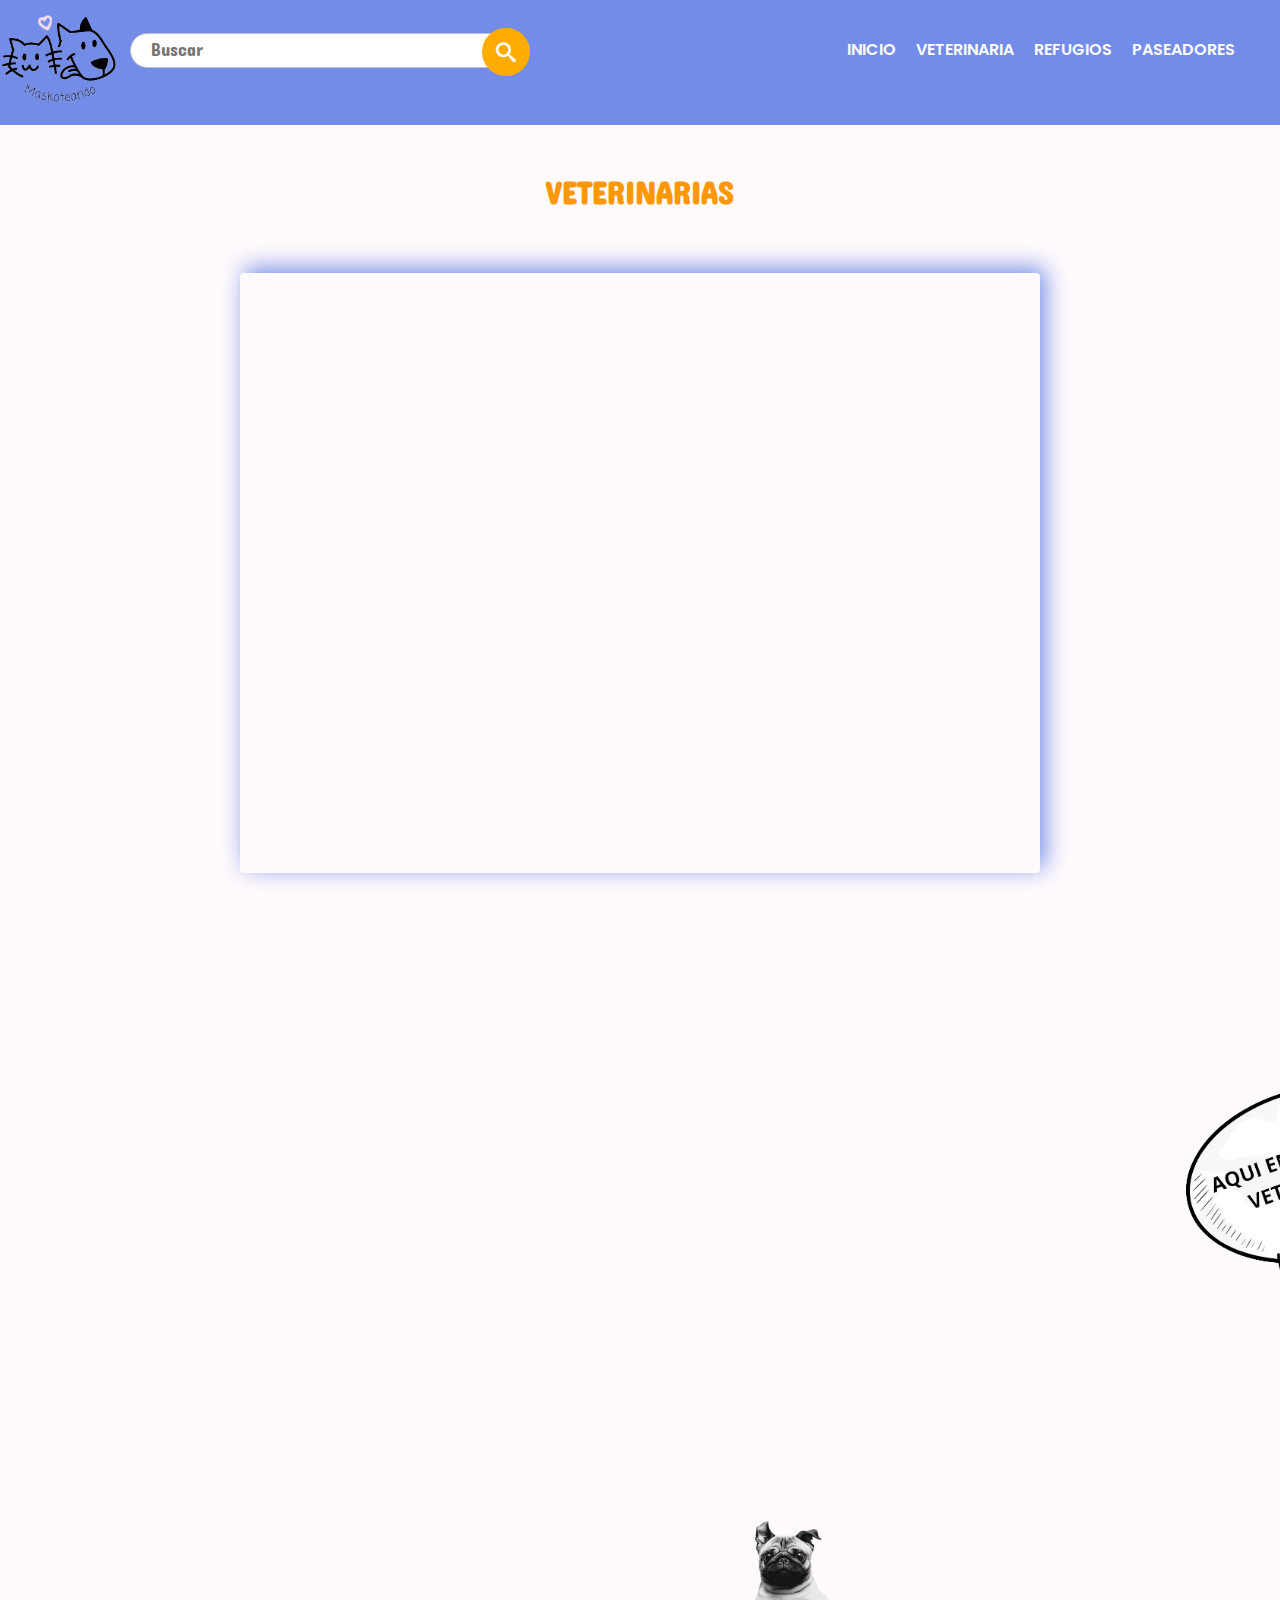
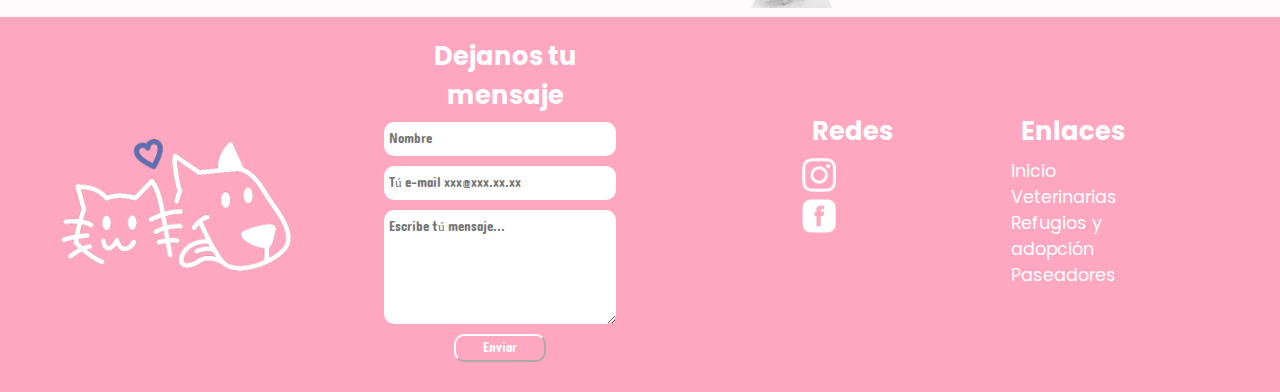
<file: veterinarias.html>
<!DOCTYPE html>
<html lang="es">
<head>
    <meta charset="UTF-8">
    <meta http-equiv="X-UA-Compatible" content="IE=edge">
    <meta name="viewport" content="width=device-width, initial-scale=1.0">
    <title>Document</title>
    <link rel="stylesheet" href="css/iconos.css">
    <link rel="stylesheet" href="css/style.css">
    <link rel="stylesheet" href="css/veterinarias.css">
</head>
<body>

    <header>
    
        <nav>
            <!-----logo------>
            <div>
                <img class="logo" src="imagenes\LogoHeader.png" alt="">
            </div>

            <!-----barra------>
            <div class="buscar">
                <input  class="inputbuscar"  type="text" placeholder="Buscar" required>
                <div  class="btn" >
                <span class="icon-search"></span> 
                </div>
            </div>
            <!------menu----->
            <input type="checkbox" id="check">
            <label for="check" class="bar-btn">
                <span class="icon-menu"></span>
            </label>

            <ul class="nav-menu">
                <li><a href="index.html">INICIO</a></li>
                <li><a href="veterinarias.html">VETERINARIA</a></li>
                <li><a href="refugios.html">REFUGIOS</a></li>
                <li><a href="paseadores.html">PASEADORES</a></li>
                
               
            </ul>
        </nav>
        </header>
         <main>

             
            <div class="container">
            <h1>VETERINARIAS</h1>    
              
            <iframe class="mapa"src="https://www.google.com/maps/embed/v1/search?key=AIzaSyC8xnAMJed4ZRU5cxP1U8w70cy7NlJKCdE&q=veterinarias+24+horasBuenos+Aires" 
            width="800" height="600" style="border:0;" allowfullscreen="" loading="lazy" referrerpolicy="no-referrer-when-downgrade"></iframe>
        
            </div>
             
                <div class="perrito">
                <img  id="dialogovete" src="imagenes\veterinaria.png" alt="globo texto">
                <img id="perritovete" src="imagenes\fotovete.png" alt="imagenperrito">
             </div>
    
    </main>
    <footer class="piepagina ">
        <div class="foot">

            <!-- <div class="box">  -->
                <img id="logo-footer" src="imagenes/LOGO FOOTER.png" alt="logo" id="logo">
            <!-- </div> -->
            <div class="box">
                
                    <form id="form-mensaje">
                        <h2>Dejanos tu mensaje</h2>
                        <input type="text" placeholder="Nombre" required>

                        <input type="email" placeholder="Tú e-mail xxx@xxx.xx.xx" required>
                    
                        <textarea rows="2" cols="25" placeholder="Escribe tú mensaje..." required></textarea>
                    
                        <button class="btn-enviar" type="submit">Enviar</button>
                    
                    </form>
                
            </div>
                <div class="caja-redes-enlaces">

                    <div class="box">
                        <h2> Redes</h2>
                        <a href="#"><img src="imagenes/LOGO-INSTA.png" alt="logo-instagram"></a>
                        <a href="#"><img src="imagenes/LOGO-FACEBOOK.png" alt="logo-facebook"></a>
                    </div>
        
                    <div class="box">
                            <h2> Enlaces </h2>
                            <a href="#">Inicio</a>
                            <a href="#">Veterinarias</a>
                            <a href="#">Refugios y adopción</a>
                            <a href="#">Paseadores</a>
                    </div>
                </div>
        </div>
    </footer>
</body>
</html>
</file>
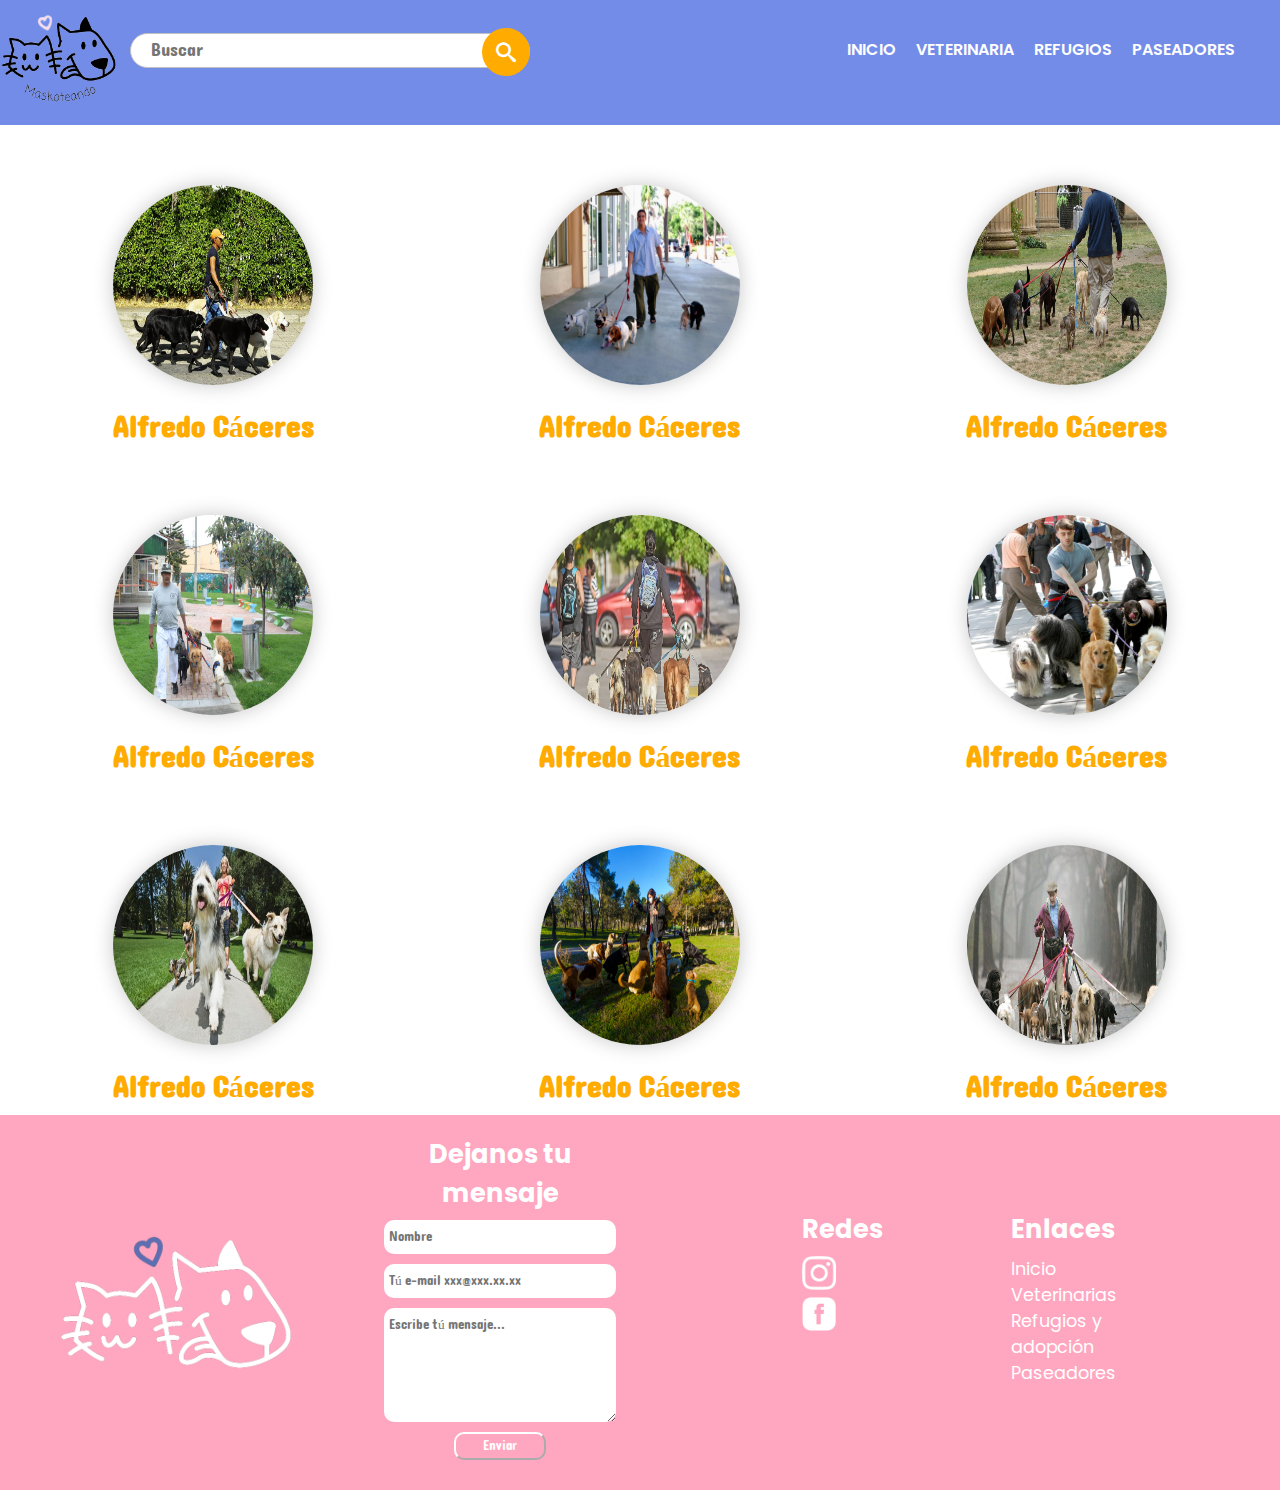
<file: pages/paseadores.html>
<!DOCTYPE html>
<html lang="es">
<head>
    <meta charset="UTF-8">
    <meta http-equiv="X-UA-Compatible" content="IE=edge">
    <meta name="viewport" content="width=device-width, initial-scale=1.0">
    <title>Maskoteando</title>
    <link rel="stylesheet" href="../css/iconos.css">
    <link rel="stylesheet" href="../css/style.css">
    <link rel="stylesheet" href="../css/refugios.css">

</head>
<body>
    <header>
    
        <nav>
            <!-----logo------>
            <div>
                <img class="logo" src="../imagenes/LogoHeader.png" alt="">
            </div>

            <!-----barra------>
            <div class="buscar">
                <input  class="inputbuscar"  type="text" placeholder="Buscar" required>
                <div  class="btn" >
                <span class="icon-search"></span> 
                </div>
            </div>
            <!------menu----->
            <input type="checkbox" id="check">
            <label for="check" class="bar-btn">
                <span class="icon-menu"></span>
            </label>

            <ul class="nav-menu">
                <li><a href="../index.html">INICIO</a></li>
                <li><a href="../pages/veterinarias.html">VETERINARIA</a></li>
                <li><a href="../pages/refugios.html">REFUGIOS</a></li>
                <li><a href="../pages/paseadores.html">PASEADORES</a></li>
                
               
            </ul>

            

        </nav>

        
    </header>


    <main>

    </main>
    <div>
        <div class="divrefugios">
            <div class="div1" >
                <img class="divperfil" src="../imagenes/Paseador-1.jpg" alt="perfil">
                <h4>Alfredo Cáceres</h4>
            </div>

            <div class="div2" >
                <img class="divperfil" src="../imagenes/Paseador-2.jpg" alt="">
                <h4>Alfredo Cáceres</h4>
            </div>

            <div  class="div3" >
            <img  class="divperfil" src="../imagenes/Paseador-4.jpg" alt="">
            <h4>Alfredo Cáceres</h4>
            </div>
        </div>

        <div class="divrefugios">
            <div class="div1" >
                <img class="divperfil" src="../imagenes/Paseador-5.jpg" alt="perfil">
                <h4>Alfredo Cáceres</h4>
            </div>

            <div class="div2" >
                <img class="divperfil" src="../imagenes/Paseador-6.jpg" alt="">
                <h4>Alfredo Cáceres</h4>
            </div>

            <div  class="div3" >
                <img  class="divperfil" src="../imagenes/Paseador-7.jpg" alt="">
                <h4>Alfredo Cáceres</h4>
            </div>
        </div>

        <div class="divrefugios">
            <div class="div1" >
                <img class="divperfil" src="../imagenes/Paseador-8.jpg" alt="perfil">
                <h4>Alfredo Cáceres</h4>
            </div>

            <div class="div2" >
                <img class="divperfil" src="../imagenes/Paseador-9.jpg" alt="">
                <h4>Alfredo Cáceres</h4>
            </div>

            <div  class="div3" >
                <img  class="divperfil" src="../imagenes/Paseador-10.jpg" alt="">
                <h4>Alfredo Cáceres</h4>
            </div>
        </div>

    </div>


    <footer class="piepagina ">
        <div class="foot">

            <!-- <div class="box">  -->
                <img id="logo-footer" src="../imagenes/LOGO FOOTER.png" alt="logo" id="logo">
            <!-- </div> -->
            <div class="box">
                
                    <form id="form-mensaje">
                        <h2>Dejanos tu mensaje</h2>
                        <input type="text" placeholder="Nombre" required>

                        <input type="email" placeholder="Tú e-mail xxx@xxx.xx.xx" required>
                    
                        <textarea rows="2" cols="25" placeholder="Escribe tú mensaje..." required></textarea>
                    
                        <button class="btn-enviar" type="submit">Enviar</button>
                    
                    </form>
                
            </div>
                <div class="caja-redes-enlaces">

                    <div class="box">
                        <h2> Redes</h2>
                        <a href="#"><img src="../imagenes/LOGO-INSTA.png" alt="logo-instagram"></a>
                        <a href="#"><img src="../imagenes/LOGO-FACEBOOK.png" alt="logo-facebook"></a>
                    </div>
        
                    <div class="box">
                        <h2> Enlaces </h2>
                        <a href="../index.html">Inicio</a>
                        <a href="../pages/veterinarias.html">Veterinarias</a>
                        <a href="../pages/refugios.html">Refugios y adopción</a>
                        <a href="../pages/paseadores.html">Paseadores</a>
                </div>
                </div>
        </div>
    </footer>
</body>
</html>
</file>
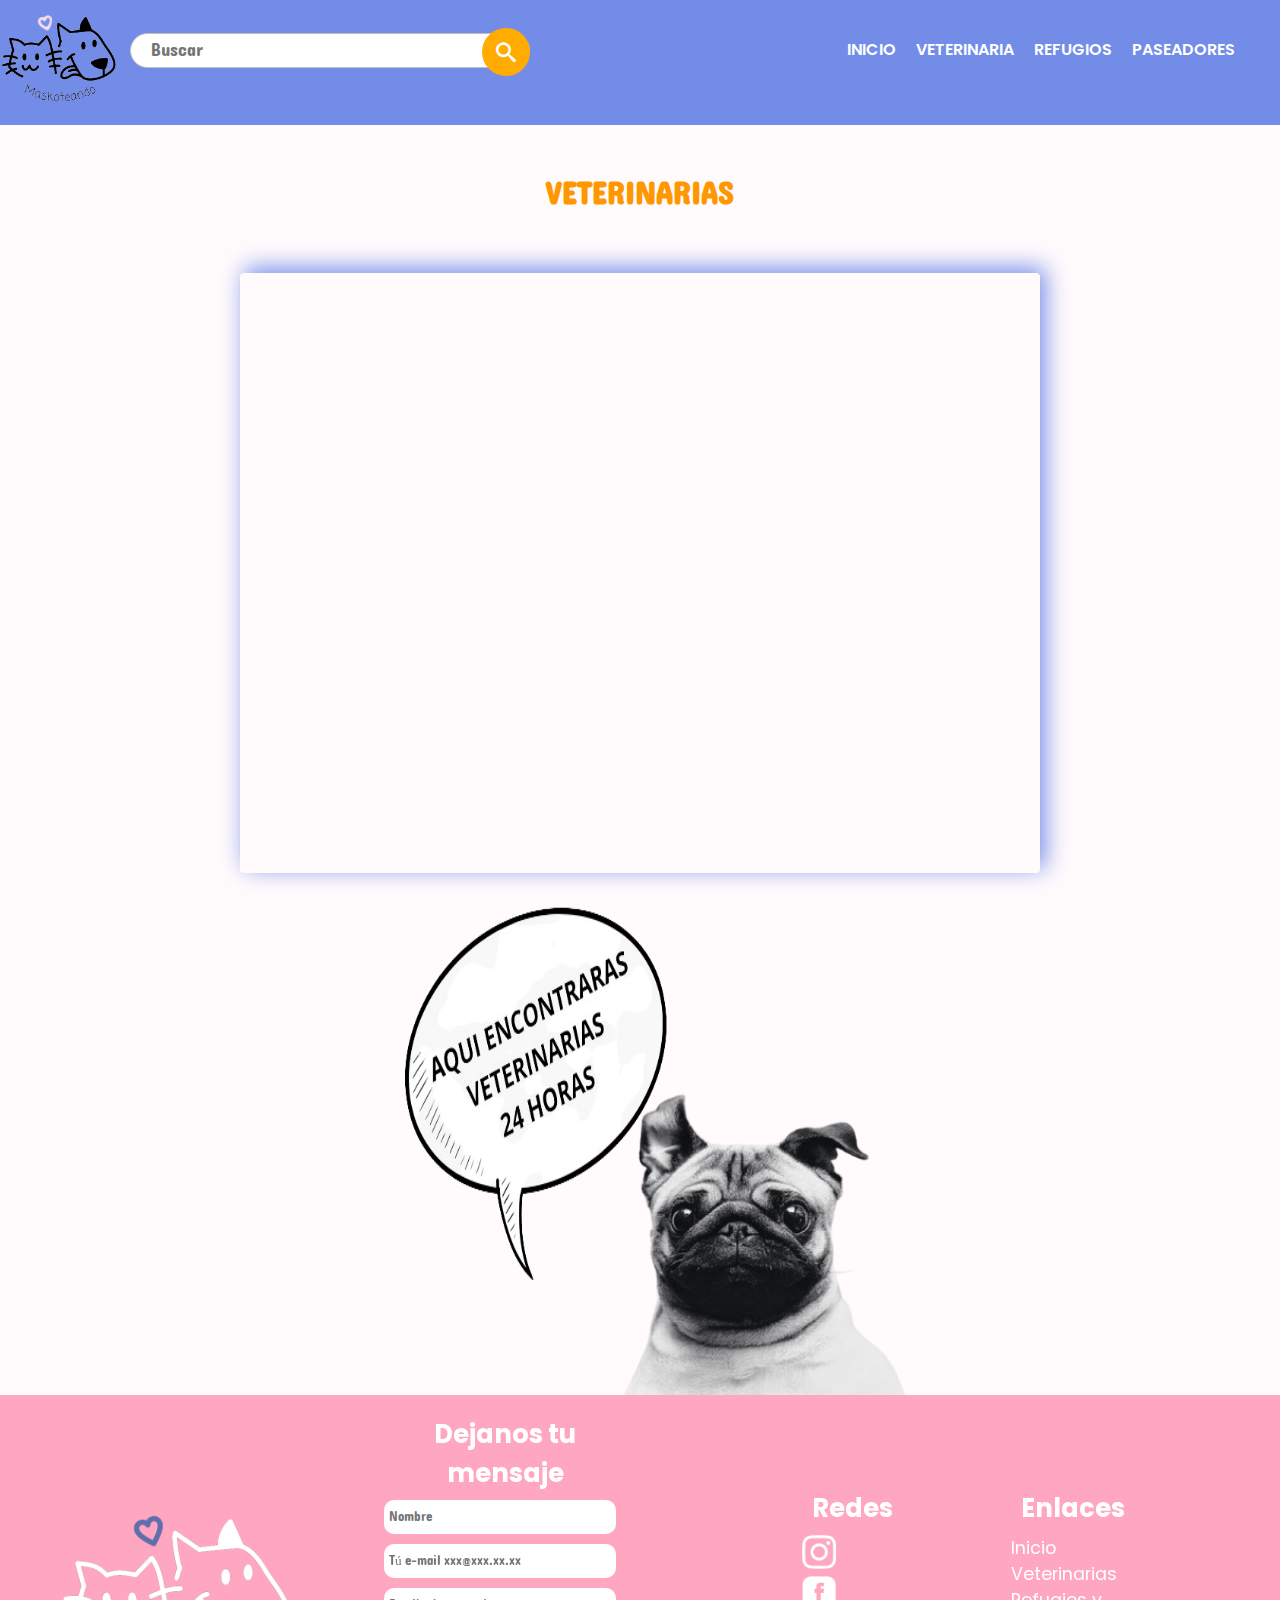
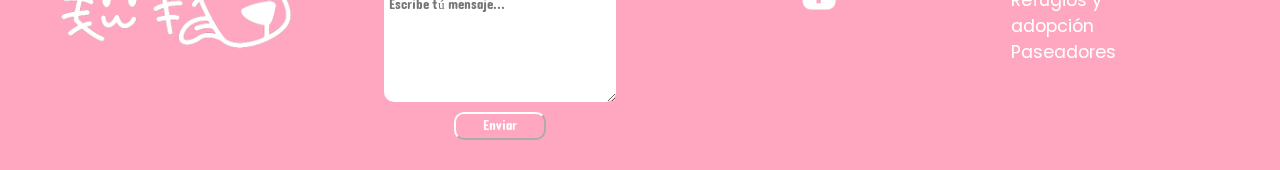
<file: pages/veterinarias.html>
<!DOCTYPE html>
<html lang="es">
<head>
    <meta charset="UTF-8">
    <meta http-equiv="X-UA-Compatible" content="IE=edge">
    <meta name="viewport" content="width=device-width, initial-scale=1.0">
    <title>Maskoteando</title>
    <link rel="stylesheet" href="../css/iconos.css">
    <link rel="stylesheet" href="../css/style.css">
    <link rel="stylesheet" href="../css/veterinarias.css">
</head>
<body>

    <header>
    
        <nav>
            <!-----logo------>
            <div>
                <img class="logo" src="../imagenes/LogoHeader.png" alt="">
            </div>

            <!-----barra------>
            <div class="buscar">
                <input  class="inputbuscar"  type="text" placeholder="Buscar" required>
                <div  class="btn" >
                <span class="icon-search"></span> 
                </div>
            </div>
            <!------menu----->
            <input type="checkbox" id="check">
            <label for="check" class="bar-btn">
                <span class="icon-menu"></span>
            </label>

            <ul class="nav-menu">
                <li><a href="../index.html">INICIO</a></li>
                <li><a href="../pages/veterinarias.html">VETERINARIA</a></li>
                <li><a href="../pages/refugios.html">REFUGIOS</a></li>
                <li><a href="../pages/paseadores.html">PASEADORES</a></li>
                
               
            </ul>
        </nav>
        </header>
         <main>

             
            <div class="container">
            <h1>VETERINARIAS</h1>    
              
            <iframe class="mapa"src="https://www.google.com/maps/embed/v1/search?key=AIzaSyC8xnAMJed4ZRU5cxP1U8w70cy7NlJKCdE&q=veterinarias+24+horasBuenos+Aires" 
            width="800" height="600" style="border:0;" allowfullscreen="" loading="lazy" referrerpolicy="no-referrer-when-downgrade"></iframe>
        
            </div>
             
            <div class="perritoveterinaria">
                <img  id="dialogovete" src="../imagenes/veterinaria.png" alt="globo texto">
                <img id="perritovete" src="../imagenes/fotovete.png" alt="imagenperrito">
             </div>
    
    </main>
    <footer class="piepagina ">
        <div class="foot">

            <!-- <div class="box">  -->
                <img id="logo-footer" src="../imagenes/LOGO FOOTER.png" alt="logo" id="logo">
            <!-- </div> -->
            <div class="box">
                
                    <form id="form-mensaje">
                        <h2>Dejanos tu mensaje</h2>
                        <input type="text" placeholder="Nombre" required>

                        <input type="email" placeholder="Tú e-mail xxx@xxx.xx.xx" required>
                    
                        <textarea rows="2" cols="25" placeholder="Escribe tú mensaje..." required></textarea>
                    
                        <button class="btn-enviar" type="submit">Enviar</button>
                    
                    </form>
                
            </div>
                <div class="caja-redes-enlaces">

                    <div class="box">
                        <h2> Redes</h2>
                        <a href="#"><img src="../imagenes/LOGO-INSTA.png" alt="logo-instagram"></a>
                        <a href="#"><img src="../imagenes/LOGO-FACEBOOK.png" alt="logo-facebook"></a>
                    </div>
        
                    <div class="box">
                            <h2> Enlaces </h2>
                            <a href="../index.html">Inicio</a>
                            <a href="../pages/veterinarias.html">Veterinarias</a>
                            <a href="../pages/refugios.html">Refugios y adopción</a>
                            <a href="../pages/paseadores.html">Paseadores</a>
                    </div>
                </div>
        </div>
    </footer>
</body>
</html>
</file>
<file: css/iconos.css>
@font-face {
  font-family: 'icomoon';
  src:  url('fonts/icomoon.eot?vho2tx');
  src:  url('fonts/icomoon.eot?vho2tx#iefix') format('embedded-opentype'),
    url('fonts/icomoon.ttf?vho2tx') format('truetype'),
    url('fonts/icomoon.woff?vho2tx') format('woff'),
    url('fonts/icomoon.svg?vho2tx#icomoon') format('svg');
  font-weight: normal;
  font-style: normal;
  font-display: block;
}

[class^="icon-"], [class*=" icon-"] {
  /* use !important to prevent issues with browser extensions that change fonts */
  font-family: 'icomoon' !important;
  speak: never;
  font-style: normal;
  font-weight: normal;
  font-variant: normal;
  text-transform: none;
  line-height: 1;

  /* Better Font Rendering =========== */
  -webkit-font-smoothing: antialiased;
  -moz-osx-font-smoothing: grayscale;
}

.icon-quotes-left:before {
  content: "\e977";
}
.icon-quotes-right:before {
  content: "\e978";
}
.icon-search:before {
  content: "\e986";
}
.icon-menu:before {
  content: "\e9bd";
}
.icon-mail2:before {
  content: "\ea84";
}
.icon-facebook2:before {
  content: "\ea91";
}
.icon-instagram:before {
  content: "\ea92";
}
.icon-whatsapp:before {
  content: "\ea93";
}
.icon-twitter:before {
  content: "\ea96";
}
</file>
<file: css/style.css>
@import url('https://fonts.googleapis.com/css2?family=Dangrek&display=swap');

@import url('https://fonts.googleapis.com/css2?family=Poppins:wght@300;400;500;600;700&display=swap');
:root {
    --color-yellow: #ffe0e9;
    --color-pink: #FFF9ED;
    --color-letteryellow: #FFAB00;

    --color-white: #F5F5F5;
    --color-lettergray: #524C4C;
    --color-bluelight: #84FFF0;  
} 
*{ 
    margin: 0;
    padding: 0;
    box-sizing: border-box;
    font-family: 'Dangrek', cursive;
    /* font-family: 'Poppins', sans-serif; */
    text-decoration: none;
    list-style: none;
    box-sizing: border-box;
}




/*************** HEADER *****************/
header {
    width:100%;
    height:125px;
    background-color: #738CE8  ; 
    
}

nav {
    height:100px;
    width:100%;
    display: flex;
    justify-content: space-between;
    align-items: center;}

main {background-color: #FFFAFC;}

.logo {    
    width: 400px;
    margin-top: 30px;
    margin-left: -140px;
}

.bar-btn { font-size: 25px;
    color: #FFFFFF;
    margin-right: 20px;
    cursor: pointer;
}

.nav-menu {
    position: absolute;
    z-index: 1;
    width:100%;
    height:0vh;
    top: 120px;
    background: #FFA4BF;
   text-align: center;
    transition: all .5s;
}
.nav-menu li {
    display:none;
    line-height: 30px;
    margin: 50px 0;
    transition: all .5s;}

.nav-menu li a {
    color: #FFFFFF;
    font-size: 16px;
    text-transform:uppercase;
    font-weight: 600;
    font-family: 'Poppins', sans-serif;
}

.nav-menu li a.active, .nav-menu li a:hover{ 
    color:#FF9800;
    transition: .3s;
}
#check {
    display:none;
}
#check:checked ~ .nav-menu {
    height: 100vh;
}
#check:checked ~ .nav-menu li {
    display:block;
}
.buscar{
    position: absolute;
    padding: 5px;
     left: 125px;
}

.buscar input {
    width: 0px;
    height: 35px;
    padding: 0 20px;
    font-size: 18px;
    color: #000;
    outline: none;
    border: 1px solid silver;
    border-radius: 30px;
    transition: all 0.6s ease;
}

.btn{
    position: absolute;
    top: 0;
    right: 5px;
    background: #FFAB00;
    width: 48px;
    height: 48px;
    line-height: 55px;
    text-align: center;
    color: #FFFFFF;
    font-size: 20px;
    border-radius: 50%;
    cursor: pointer;
}

.buscar:hover input{
    width: 200px;
}

.buscar input:focus{
    width: 200px;
}

@media screen and (min-width: 768px ) {

#check {display:none; }

.bar-btn { display: none;
    font-size: 25px;
    color: #FFAB00;
    margin-right: 20px;
    cursor: pointer;}
        
.nav-menu{ position: relative;
     display: flex;
    justify-content: flex-end;
    align-items: center;
    margin: 0, 10px;
    width: 70%;
    height: 100px;
    top: 0;
    background: none;
    text-align: center;
    transition: none;
    }
    
.nav-menu li {
    display: inline-block;
    line-height: 100px;
    margin: 0 10px;
    }
    
.buscar input:focus{
        width: 180px;
    }
.buscar input{ 
    transition: none;} }

 

@media screen and (min-width: 1021px) {
  
.nav-menu {
    position: relative;
    display: flex;
    justify-content: end;
    margin-right: 35px;
    height: 100px;
    bottom: 80px;
    top:0;
    background: none;
    transition: none;
    text-align: right;}


.nav-menu li {
    display: inline-block;
    line-height: 100px;
    margin: 0 10px;
    transition: none;}

.buscar input {
    width: 400px;} /********************************************/
} 

/***************MAIN  HOME*****************/

#home-caja1 , #home-caja2, #home-caja3{
    width: 100%;
    height: auto;
    background-color: #FFF9ED;

}
/* main {

    font-family: 'Dangrek', cursive;

} */
#eslogan{
    width: 100%;
    height: auto;
    display: flex;
    /* justify-content: center; */
    justify-content: space-evenly;
    align-items: center;
}
#eslogan p{
    width: 37%;
    font-size: 3rem;
    color: #FFAB00;
    text-align: center;
}
#home-caja1 img {
    width: 41%;
    height: auto;
}

#contenedor-patitas {
    width: 100%;
    height: auto;
    display: flex;
    justify-content: space-around;
    align-items: center;
}
#contenedor-patitas  a{
    text-decoration: none;
    display: flex;
    align-items: center;

}
#contenedor-patitas  a img {
    width: 31%;
    height: auto;
    
}
#contenedor-patitas  a span {
    font-size: 2.7rem;
    font-weight: bold;
    color: #524C4C;
}
/* .patitas-elemento {
    width: 200px;
} */

/******************* caja 2 ******************/
#home-caja2 {
    background-color: #ffffff;
    display: flex;
    justify-content: space-evenly;
    align-items: center;
}


#home-caja2 p:first-child{
    color: #524C4C;
    font-weight: bold;
    font-size: 5.9rem;
}

#home-caja2 p:nth-child(2){
    color: #555955;
    
    font-size: 2.5rem;
}

#home-caja2 p:nth-last-child(2){
    color: #524C4C;
    font-size: 3rem;
    font-weight: 700;
}
#home-caja2 p:last-child{
    color: #01FFE0;
    font-size: 4.9em;
}



#home-sabias-que {
    width: 80%;
    text-align: center;
    text-shadow: 2px 5px 4px grey;
}

/********* home caja 3 ************/

#home-caja3{
    position: relative;
}
#home-caja3 h1{
    font-weight: bold;
    font-size: 4.7rem;
    color: #FFAB00; 
    text-align: center;
    text-shadow: 5px 5px 10px  rgb(148, 143, 143);
}

#curiosidades-items {
    margin-top: 20px;
    width: 100%;
    /* height: 500px; */
    height: 232px;
    display: flex;
    justify-content: space-evenly;
    /* position: relative; */
}
.burbuja{
    width: 200px;
    height: 50px;
    background-color: #01FFE0;
    border-radius: 10px;
    box-shadow: 5px 5px 10px  rgb(148, 143, 143);
}

.perrito{
    /* position: absolute; */
    right: 0;
    top: 213px;
    margin-left: 71%;
}


/***************FOOTER************************/

.piepagina {
    width: 100%;
    background:#FFA7C0;
    
}

.piepagina .foot{
    padding: 20px;
    width: 100%;
    height: auto;
    max-width: 1200px;
    margin: auto;
    display: flex;
    justify-content: space-between;
    align-items: center;

}
#form-mensaje{
    height: 100%;
    width: 100%;
    display: flex;
    flex-direction: column;
    justify-content: center;
}
form input,textarea {
    margin-bottom: 10px;
    width: 100%;
    border-radius: 10px;
    padding: 5px;
    outline: none;
    border:none;
}
textarea {
    height: 114px;
}
.btn-enviar {
    display: block;
    width: 40%;
    margin: auto;
    border-radius: 10px;
    background-color: #FFA7C0;
    color: white;
    border-color: white;
}

.piepagina .foot .box {
    width: 20%;
    height: 100%;
    display: flex;
    flex-direction: column;
    justify-content: center;
    align-items: flex-start ;
    margin-bottom: 10px;
     
}
.piepagina .foot .box h2{
    color: white;
    margin-bottom: 7px;
    font-size: 1.6rem;
    text-align: center;
}
.piepagina .foot .box a{
    color: white;
    text-decoration: none;
    font-size: 1.1rem;
}
img{ /** logo */
 width: 30%;
 height: auto;

}
#logo-footer {
    width: 20%;
    height: auto;
    margin-right: 10px;
}


.box a,.box h2  {
    font-family: 'Poppins', sans-serif;
}
/* logos redes sociales */
.box a img{
    width: 34px;
    height: 34px; 
}
.caja-redes-enlaces{
      width: 45%;
      height: auto;  
      display:flex;
      justify-content: space-evenly;
}



@media (max-width: 500px) {/** celular */
    html {
        font-size: 55%;
      }
    #home-caja1 img {
        width: 50%;
    }
    #home-caja2 {
        
        flex-direction: column;
        justify-content: center;
        align-items: center;
        
    }
    #contenedor-patitas a {
        margin-top: 70px;
    }
    #contenedor-patitas a span {
        font-size: 3.3rem;
    }
    #contenedor-patitas a span , #contenedor-patitas a img{
        margin-left: 2rem;
    }
    #contenedor-patitas a img{
        width: 23%;
    }
    .patitas-elemento {
        max-width: 326px;
    }
    #home-caja3 h1 {
        font-size: 5rem;;  
    }
    #contenedor-patitas {
        
        flex-direction: column;
    }
    #eslogan p {
        font-size: 2.3rem;
        line-height: 1.2;
        width: 50%;
        text-align: center
    }

    #curiosidades-items {
   
        height: 329px;
  
    }
    #curiosidades-items {
   
        display: none;
  
    }
    .perrito {
        margin-left: 51%;
    }

    .burbuja {
        display: none;
    }
    .foot {
        width: 100%;
        /* flex-wrap: wrap; */
        flex-direction: column;
    }
    .piepagina .foot .box {
        width: 75%;
    }
    .piepagina .foot .box h2 {
        font-size: 3.4rem;
    }
    .piepagina .foot .box a {
        font-size: 2.1rem;
    }

    .caja-redes-enlaces{
        width: 100%;
        height: auto;
        display:flex;
        flex-direction: row;
        justify-content: space-between;
    }
    #logo {
        justify-self: flex-end;
    }
    img {
        width: 50%;
    }
    #logo-footer {
        width: 40%;

    }



}
@media (min-width: 500px) and ( max-width: 1020px) { /* tablet */
    html {
        font-size: 58%;
      }
    #eslogan p {
        font-size: 3.7rem;
    }
    #contenedor-patitas a span {
        font-size: 3rem;
    }
    #contenedor-patitas a img {
        width: 30%;
    }
    .patitas-elemento {
        max-width: 244px;
    }
    #contenedor-patitas {
        flex-wrap: wrap;
    }

    #curiosidades-items {
   
        display: none;
  
    }
    /* #home-caja3 {
        display: flex;
        justify-content: space-between;
        flex-wrap: wrap;
        align-items: center;
    } */

    #home-caja3 h1 {
        font-size: 9rem;
        margin-left: 18%;
        margin-left: 0%;   
    }
    .perrito {
        margin-left: 0;
    }

    .piepagina .foot .box {
        width: 31%;
    }

    .caja-redes-enlaces{
        display:flex;
        flex-direction: column;
        justify-content: space-evenly;
        align-items: center;
    }
    .piepagina .foot .box a {
        font-size: 1.7rem;
    }
    .piepagina .foot .box h2 {
        font-size: 3.6rem;
    }

}

@media (min-width: 500px) and  (max-width: 890px) {

    .perrito {
        margin-left: 71%;
    }
}

/* .bxslider {
    width: 100%;
    height: 300px;
} */
.bxslider div img {
    width: 100%;
    height: 500px;
}
</file>
<file: css/veterinarias.css>
h1 {color: #FF9800;
    text-align: center;
    margin-bottom: 50px;
    font-size: 2rem;
    padding-top: 40px;}

main {background-color: #FFFAFC;}

.mapa{
    display: block;
    width: 90vw;
    height: calc(75*90vw);
    max-width: 800px;
    max-height: 600px;
    border: 1px solid gray;
    margin: 1em auto;
    box-shadow: 5px -5px 23px 0px #738CE8;;
    border-radius: 4px;}

.perritoveterinaria {
    display: flex;
    justify-content: center;
    flex-direction: row;
    margin-top: -220px;}

h2{
    position: relative;
    margin-left: 10px;}

#dialogovete {
    width: 380px;
    margin-top: 120px;
    margin-left: 220px;}

#perritovete {
    margin-right: 220px;
    margin-left: -180px;}

#map{height: 500px;
	width: 100%;}

@media screen and (min-width: 1021px) 
{#dialogovete {width: 380px;}}
</file>
<file: css/refugios.css>
h1 {font-size: 2rem;
    color: #FFAB00;
text-align: center;
padding-top: 40px;}

main {background-color: #FFFAFC;}

a { color: #565964;}

.perfilrefugio {width: 200px;
    height: 200px;
    border-radius:50%;}

.container{
    display: block;
    width: 90vw;
    height: calc(75*90vw);
    max-width: 800px;
    max-height: 600px;
    border: 1px solid gray;
    margin: 1em auto;
    box-shadow: 2px 2px 2px silver;
    border-radius: 4px;}

 .divrefugios { 
    display: flex;
    flex-wrap: wrap;
    justify-content: space-around;}

.divperfil {
  width: 200px;
  height:200px;
  margin: 60px;
  margin-bottom: 15px;
  border-radius: 50%;
  justify-content: center;
  box-shadow: 0px 0px 20px 0px #c7c7c7;}
      
.divrefugios div h4 {
    text-align: center;
    font-size: 30px;
    color: #FFAB00;
}
.div1, .div2 , .div3 {
    display: flex;
     flex-direction: column;}

.reftitulo {text-align: center;} 

.mapa {width: 100%; }
    
.perritorefugio {
    display: flex;
    align-items: flex-start;}

 #perritorefugio {
     width: 40vw;
     margin-left: 0px;
    }
#dialogorefugio {
  align-content: flex-start;
  width: 40vw;}

/* ---------------Inicio Codigo botones----------------- */
.reftitulo{
  align-items: center;
  appearance: none;
  background-color: #fff;
  border-radius: 24px;
  border-style: none;
  box-shadow: rgba(0, 0, 0, .2) 0 3px 5px -1px,rgba(0, 0, 0, .14) 0 6px 10px 0,rgba(0, 0, 0, .12) 0 1px 18px 0;
  box-sizing: border-box;
  color: #3c4043;
  cursor: pointer;
  display: inline-flex;
  fill: currentcolor;
  font-size: 14px;
  font-weight: 500;
  height: 48px;
  justify-content: center;
  letter-spacing: .25px;
  line-height: normal;
  max-width: 100%;
  overflow: visible;
  padding: 2px 24px;
  position: relative;
  text-align: center;
  text-transform: none;
  transition: box-shadow 280ms cubic-bezier(.4, 0, .2, 1),opacity 15ms linear 30ms,transform 270ms cubic-bezier(0, 0, .2, 1) 0ms;
  user-select: none;
  -webkit-user-select: none;
  touch-action: manipulation;
  width: auto;
  will-change: transform,opacity;
}
.reftitulo:hover {
  background: #F6F9FE;
  color: #FFAB00;
}
.reftitulo:active {
  box-shadow: 0 4px 4px 0 rgb(60 64 67 / 30%), 0 8px 12px 6px rgb(60 64 67 / 15%);
  outline: none;
}
.reftitulo:focus {
  outline: none;
  border: 2px solid #4285f4;
}
.reftitulo:not(:disabled) {
  box-shadow: rgba(60, 64, 67, .3) 0 1px 3px 0, rgba(60, 64, 67, .15) 0 4px 8px 3px;
}
.reftitulo:not(:disabled):hover {
  box-shadow: rgba(60, 64, 67, .3) 0 2px 3px 0, rgba(60, 64, 67, .15) 0 6px 10px 4px;
}
.reftitulo:not(:disabled):focus {
  box-shadow: rgba(60, 64, 67, .3) 0 1px 3px 0, rgba(60, 64, 67, .15) 0 4px 8px 3px;
}
.reftitulo:not(:disabled):active {
  box-shadow: rgba(60, 64, 67, .3) 0 4px 4px 0, rgba(60, 64, 67, .15) 0 8px 12px 6px;
}
.reftitulo:disabled {
  box-shadow: rgba(60, 64, 67, .3) 0 1px 3px 0, rgba(60, 64, 67, .15) 0 4px 8px 3px;
}
/*---------------------fin codigo BUTTON----------*/
     

 @media screen and (min-width: 768px ) {
    #perritorefugio {
    margin-left: 0px;} }

  @media screen and (min-width: 1021px) {
    .divrefugios { 
    display: flex;
    justify-content: space-around;}

  #perritorefugio {
    width: 30vw;
    height: 40vw;}

  #dialogorefugio {
    align-content: flex-start;
    width: 30vw;}

  .perrito {
   width: 100vw;
    justify-content: flex-start;}
     }
</file>
